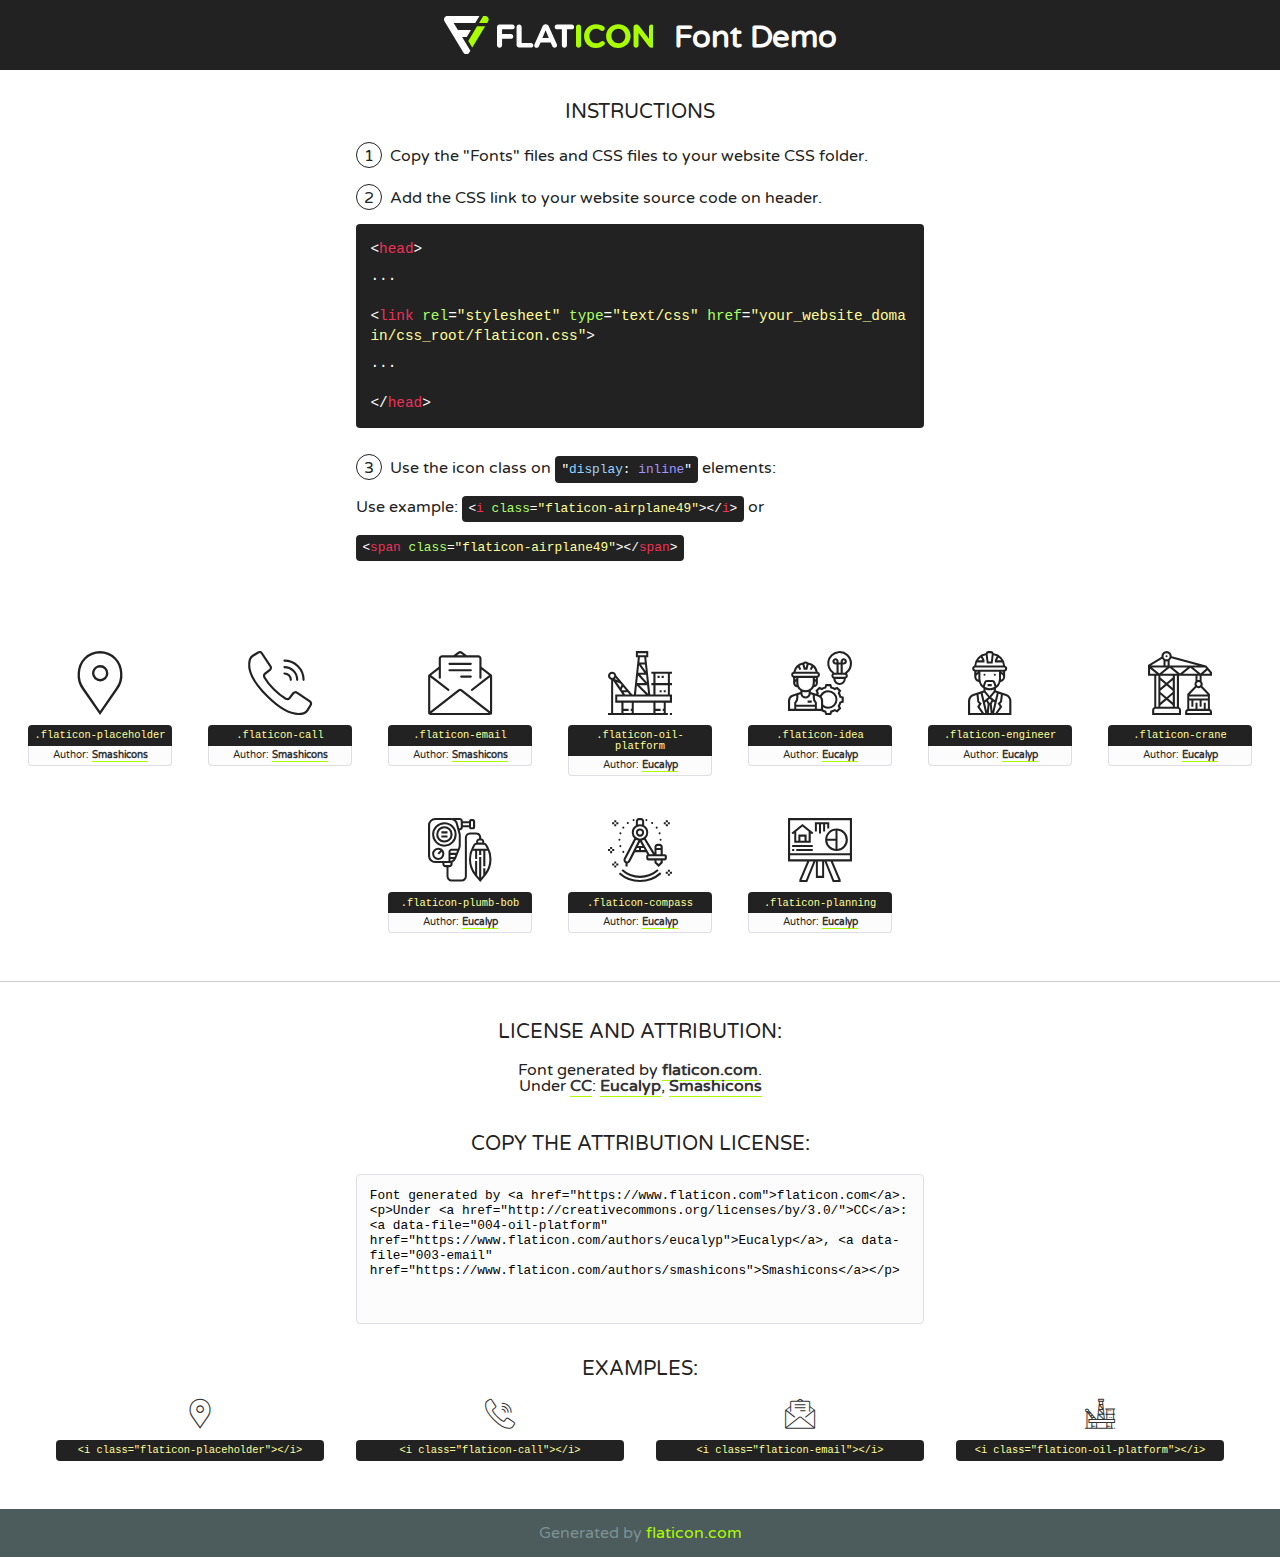
<file: static/fonts/flaticon/font/flaticon.html>
<!DOCTYPE html>
<!--
  Flaticon icon font: Flaticon
  Creation date: 20/06/2019 00:33
-->
<html>
<!DOCTYPE html>
<html>

<head>
    <title>Flaticon WebFont</title>
    <link href="http://fonts.googleapis.com/css?family=Varela+Round" rel="stylesheet" type="text/css" />
    <link rel="stylesheet" type="text/css" href="flaticon.css">
    <meta charset="UTF-8">
    <style>
    html, body, div, span, applet, object, iframe,
    h1, h2, h3, h4, h5, h6, p, blockquote, pre,
    a, abbr, acronym, address, big, cite, code,
    del, dfn, em, img, ins, kbd, q, s, samp,
    small, strike, strong, sub, sup, tt, var,
    b, u, i, center,
    dl, dt, dd, ol, ul, li,
    fieldset, form, label, legend,
    table, caption, tbody, tfoot, thead, tr, th, td,
    article, aside, canvas, details, embed, 
    figure, figcaption, footer, header, hgroup, 
    menu, nav, output, ruby, section, summary,
    time, mark, audio, video {
        margin: 0;
        padding: 0;
        border: 0;
        font-size: 100%;
        font: inherit;
        vertical-align: baseline;
    }
    /* HTML5 display-role reset for older browsers */
    article, aside, details, figcaption, figure, 
    footer, header, hgroup, menu, nav, section {
        display: block;
    }
    body {
        line-height: 1;
    }
    ol, ul {
        list-style: none;
    }
    blockquote, q {
        quotes: none;
    }
    blockquote:before, blockquote:after,
    q:before, q:after {
        content: '';
        content: none;
    }
    table {
        border-collapse: collapse;
        border-spacing: 0;
    }
    body {
        font-family: 'Varela Round', Helvetica, Arial, sans-serif;
        font-size: 16px;
        color: #222;
    }
    a {
        color: #333;
        border-bottom: 1px solid #a9fd00;
        font-weight: bold;
        text-decoration: none;
    }
    * {
        -moz-box-sizing: border-box;
        -webkit-box-sizing: border-box;
        box-sizing: border-box;
        margin: 0;
        padding: 0;
    }
    [class^="flaticon-"]:before, [class*=" flaticon-"]:before, [class^="flaticon-"]:after, [class*=" flaticon-"]:after {
        font-family: Flaticon;
        font-size: 30px;
        font-style: normal;
        margin-left: 20px;
        color: #333;
    }
    .wrapper {
        max-width: 600px;
        margin: auto;
        padding: 0 1em;
    }
    .title {
        font-size: 1.25em;
        text-align: center;
        margin-bottom: 1em;
        text-transform: uppercase;
    }
    header {
        text-align: center;
        background-color: #222;
        color: #fff;
        padding: 1em;
    }
    header .logo {
        width: 210px;
        height: 38px;
        display: inline-block;
        vertical-align: middle;
        margin-right: 1em;
        border: none;
    }
    header strong {
        font-size: 1.95em;
        font-weight: bold;
        vertical-align: middle;
        margin-top: 5px;
        display: inline-block;
    }
    .demo {
        margin: 2em auto;
        line-height: 1.25em;
    }
    .demo ul li {
        margin-bottom: 1em;
    }
    .demo ul li .num {
        color: #222;
        border-radius: 20px;
        display: inline-block;
        width: 26px;
        padding: 3px;
        height: 26px;
        text-align: center;
        margin-right: 0.5em;
        border: 1px solid #222;
    }
    .demo ul li code {
        background-color: #222;
        border-radius: 4px;
        padding: 0.25em 0.5em;
        display: inline-block;
        color: #fff;
        font-family: Consolas,Monaco,Lucida Console,Liberation Mono,DejaVu Sans Mono,Bitstream Vera Sans Mono,Courier New, monospace;
        font-weight: lighter;
        margin-top: 1em;
        font-size: 0.8em;
        word-break: break-all;
    }
    .demo ul li code.big {
        padding: 1em;
        font-size: 0.9em;
    }
    .demo ul li code .red {
        color: #EF3159;
    }
    .demo ul li code .green {
        color: #ACFF65;
    }
    .demo ul li code .yellow {
        color: #FFFF99;
    }
    .demo ul li code .blue {
        color: #99D3FF;
    }
    .demo ul li code .purple {
        color: #A295FF;
    }
    .demo ul li code .dots {
        margin-top: 0.5em;
        display: block;
    }
    #glyphs {
        border-bottom: 1px solid #ccc;
        padding: 2em 0;
        text-align: center;
    }
    .glyph {
        display: inline-block;
        width: 9em;
        margin: 1em;
        text-align: center;
        vertical-align: top;
        background: #FFF;
    }
    .glyph .glyph-icon {
        padding: 10px;
        display: block;
        font-family:"Flaticon";
        font-size: 64px;
        line-height: 1;
    }
    .glyph .glyph-icon:before {
        font-size: 64px;
        color: #222;
        margin-left: 0;
    }
    .class-name {
        font-size: 0.65em;
        background-color: #222;
        color: #fff;
        border-radius: 4px 4px 0 0;
        padding: 0.5em;
        color: #FFFF99;
        font-family: Consolas,Monaco,Lucida Console,Liberation Mono,DejaVu Sans Mono,Bitstream Vera Sans Mono,Courier New, monospace;
    }
    .author-name {
        font-size: 0.6em;
        background-color: #fcfcfd;
        border: 1px solid #DEDEE4;
        border-top: 0;
        border-radius: 0 0 4px 4px;
        padding: 0.5em;
    }
    .class-name:last-child {
        font-size: 10px;
        color:#888;
    }
    .class-name:last-child a {
        font-size: 10px;
        color:#555;
    }
    .class-name:last-child a:hover {
        color:#a9fd00;
    }
    .glyph > input {
        display: block;
        width: 100px;
        margin: 5px auto;
        text-align: center;
        font-size: 12px;
        cursor: text;
    }
    .glyph > input.icon-input {
        font-family:"Flaticon";
        font-size: 16px;
        margin-bottom: 10px;
    }
    .attribution .title {
        margin-top: 2em;
    }
    .attribution textarea {
        background-color: #fcfcfd;
        padding: 1em;
        border: none;
        box-shadow: none;
        border: 1px solid #DEDEE4;
        border-radius: 4px;
        resize: none;
        width: 100%;
        height: 150px;
        font-size: 0.8em;
        font-family: Consolas,Monaco,Lucida Console,Liberation Mono,DejaVu Sans Mono,Bitstream Vera Sans Mono,Courier New, monospace;
        -webkit-appearance: none;
    }
    .iconsuse {
        margin: 2em auto;
        text-align: center;
        max-width: 1200px;
    }
    .iconsuse:after {
        content: '';
        display: table;
        clear: both;
    }
    .iconsuse .image {
        float: left;
        width: 25%;
        padding: 0 1em;
    }
    .iconsuse .image p {
        margin-bottom: 1em;
    }
    .iconsuse .image span {
        display: block;
        font-size: 0.65em;
        background-color: #222;
        color: #fff;
        border-radius: 4px;
        padding: 0.5em;
        color: #FFFF99;
        margin-top: 1em;
        font-family: Consolas,Monaco,Lucida Console,Liberation Mono,DejaVu Sans Mono,Bitstream Vera Sans Mono,Courier New, monospace;
    }
    #footer {
        text-align: center;
        background-color: #4C5B5C;
        color: #7c9192;
        padding: 1em;
    }
    #footer a {
        border: none;
        color: #a9fd00;
        font-weight: normal;
    }
    @media (max-width: 960px) {
        .iconsuse .image {
            width: 50%;
        }
    }
    @media (max-width: 560px) {
        .iconsuse .image {
            width: 100%;
        }
    }
    </style>
</head>

<body class="characters-off">

    <header>
        <a href="https://www.flaticon.com" target="_blank" class="logo">
            <svg version="1.1" xmlns="http://www.w3.org/2000/svg" xmlns:xlink="http://www.w3.org/1999/xlink" xmlns:a="http://ns.adobe.com/AdobeSVGViewerExtensions/3.0/" viewBox="0 0 560.875 102.036" enable-background="new 0 0 560.875 102.036" xml:space="preserve">
                <defs>
                </defs>
                <g>
                    <g class="letters">
                        <path fill="#ffffff" d="M141.596,29.675c0-3.777,2.985-6.767,6.764-6.767h34.438c3.426,0,6.15,2.728,6.15,6.15
                        c0,3.43-2.724,6.149-6.15,6.149h-27.674v13.091h23.719c3.429,0,6.151,2.724,6.151,6.15c0,3.43-2.723,6.149-6.151,6.149h-23.719
                        v17.574c0,3.773-2.986,6.761-6.764,6.761c-3.779,0-6.764-2.989-6.764-6.761V29.675z"></path>
                        <path fill="#ffffff" d="M193.844,29.149c0-3.781,2.985-6.767,6.764-6.767c3.776,0,6.763,2.985,6.763,6.767v42.957h25.039
                        c3.426,0,6.149,2.726,6.149,6.153c0,3.425-2.723,6.15-6.149,6.15h-31.802c-3.779,0-6.764-2.986-6.764-6.768V29.149z"></path>
                        <path fill="#ffffff" d="M241.891,75.71l21.438-48.407c1.492-3.341,4.215-5.357,7.906-5.357h0.792
                        c3.686,0,6.323,2.017,7.815,5.357l21.439,48.407c0.436,0.967,0.701,1.845,0.701,2.723c0,3.602-2.809,6.501-6.414,6.501
                        c-3.161,0-5.269-1.845-6.499-4.655l-4.132-9.661h-27.059l-4.301,10.102c-1.144,2.631-3.426,4.214-6.237,4.214
                        c-3.517,0-6.24-2.81-6.24-6.325C241.1,77.64,241.451,76.677,241.891,75.71z M279.932,58.666l-8.521-20.297l-8.526,20.297H279.932
                        z"></path>
                        <path fill="#ffffff" d="M314.864,35.387H301.86c-3.429,0-6.239-2.813-6.239-6.238c0-3.429,2.811-6.24,6.239-6.24h39.533
                        c3.426,0,6.237,2.811,6.237,6.24c0,3.425-2.811,6.238-6.237,6.238h-13.001v42.785c0,3.773-2.99,6.761-6.764,6.761
                        c-3.779,0-6.764-2.989-6.764-6.761V35.387z"></path>
                        <path fill="#A9FD00" d="M352.615,29.149c0-3.781,2.985-6.767,6.767-6.767c3.774,0,6.761,2.985,6.761,6.767v49.024
                        c0,3.773-2.987,6.761-6.761,6.761c-3.781,0-6.767-2.989-6.767-6.761V29.149z"></path>
                        <path fill="#A9FD00" d="M374.132,53.836v-0.179c0-17.481,13.178-31.801,32.065-31.801c9.22,0,15.459,2.458,20.557,6.238
                        c1.402,1.054,2.637,2.985,2.637,5.357c0,3.692-2.985,6.59-6.681,6.59c-1.845,0-3.071-0.702-4.044-1.319
                        c-3.776-2.813-7.729-4.393-12.562-4.393c-10.364,0-17.831,8.611-17.831,19.154v0.173c0,10.542,7.291,19.329,17.831,19.329
                        c5.715,0,9.492-1.756,13.359-4.834c1.049-0.874,2.458-1.491,4.039-1.491c3.429,0,6.325,2.813,6.325,6.236
                        c0,2.106-1.056,3.78-2.282,4.834c-5.539,4.834-12.036,7.733-21.878,7.733C387.572,85.464,374.132,71.493,374.132,53.836z"></path>
                        <path fill="#A9FD00" d="M433.009,53.836v-0.179c0-17.481,13.79-31.801,32.766-31.801c18.981,0,32.592,14.143,32.592,31.628v0.173
                        c0,17.483-13.785,31.807-32.769,31.807C446.625,85.464,433.009,71.32,433.009,53.836z M484.224,53.836v-0.179
                        c0-10.539-7.725-19.326-18.626-19.326c-10.893,0-18.449,8.611-18.449,19.154v0.173c0,10.542,7.73,19.329,18.626,19.329
                        C476.676,72.986,484.224,64.378,484.224,53.836z"></path>
                        <path fill="#A9FD00" d="M506.233,29.321c0-3.774,2.99-6.763,6.767-6.763h1.401c3.252,0,5.183,1.583,7.029,3.953l26.093,34.265
                        V29.059c0-3.692,2.99-6.677,6.681-6.677c3.683,0,6.671,2.985,6.671,6.677v48.934c0,3.78-2.987,6.765-6.764,6.765h-0.436
                        c-3.257,0-5.188-1.581-7.034-3.953l-27.056-35.492v32.944c0,3.687-2.985,6.676-6.678,6.676c-3.683,0-6.673-2.989-6.673-6.676
                        V29.321z"></path>
                    </g>
                    <g class="insignia">
                        <path fill="#ffffff" d="M48.372,56.137h12.517l11.156-18.537H37.186L25.688,18.539h57.825L94.668,0H9.271
                        C5.925,0,2.842,1.801,1.198,4.716c-1.644,2.907-1.593,6.482,0.134,9.343l50.38,83.501c1.678,2.781,4.689,4.476,7.938,4.476
                        c3.246,0,6.257-1.695,7.935-4.476l2.898-4.804L48.372,56.137z"></path>
                        <g class="i">
                            <path fill="#A9FD00" d="M93.575,18.539h0.031v0.004l21.652,0.004l2.705-4.488c1.727-2.861,1.778-6.436,0.133-9.343
                            C116.454,1.801,113.371,0,110.026,0h-5.294L93.575,18.539z"></path>
                            <polygon fill="#A9FD00" points="88.291,27.356 64.725,66.486 75.519,84.404 109.942,27.356"></polygon>
                        </g>
                    </g>
                </g>
            </svg>
        </a>
        <strong>Font Demo</strong>
    </header>


    <section class="demo wrapper">

        <p class="title">Instructions</p>

        <ul>
            <li>
                <span class="num">1</span>Copy the "Fonts" files and CSS files to your website CSS folder.
            </li>
            <li>
                <span class="num">2</span>Add the CSS link to your website source code on header.
                <code class="big">
                    &lt;<span class="red">head</span>&gt;
                    <br/><span class="dots">...</span>
                    <br/>&lt;<span class="red">link</span> <span class="green">rel</span>=<span class="yellow">"stylesheet"</span> <span class="green">type</span>=<span class="yellow">"text/css"</span> <span class="green">href</span>=<span class="yellow">"your_website_domain/css_root/flaticon.css"</span>&gt;
                    <br/><span class="dots">...</span>
                    <br/>&lt;/<span class="red">head</span>&gt;
                </code>
            </li>

            <li>
                <p>
                    <span class="num">3</span>Use the icon class on <code>"<span class="blue">display</span>:<span class="purple"> inline</span>"</code> elements:
                    <br />
                    Use example: <code>&lt;<span class="red">i</span> <span class="green">class</span>=<span class="yellow">&quot;flaticon-airplane49&quot;</span>&gt;&lt;/<span class="red">i</span>&gt;</code> or <code>&lt;<span class="red">span</span> <span class="green">class</span>=<span class="yellow">&quot;flaticon-airplane49&quot;</span>&gt;&lt;/<span class="red">span</span>&gt;</code>
            </li>
        </ul>

    </section>




   <section id="glyphs">          
    
      
        <div class="glyph"><div class="glyph-icon flaticon-placeholder"></div>
            <div class="class-name">.flaticon-placeholder</div>
            <div class="author-name">Author: <a data-file="001-placeholder" href="https://www.flaticon.com/authors/smashicons">Smashicons</a> </div> 
        </div>        
        
        <div class="glyph"><div class="glyph-icon flaticon-call"></div>
            <div class="class-name">.flaticon-call</div>
            <div class="author-name">Author: <a data-file="002-call" href="https://www.flaticon.com/authors/smashicons">Smashicons</a> </div> 
        </div>        
        
        <div class="glyph"><div class="glyph-icon flaticon-email"></div>
            <div class="class-name">.flaticon-email</div>
            <div class="author-name">Author: <a data-file="003-email" href="https://www.flaticon.com/authors/smashicons">Smashicons</a> </div> 
        </div>        
        
        <div class="glyph"><div class="glyph-icon flaticon-oil-platform"></div>
            <div class="class-name">.flaticon-oil-platform</div>
            <div class="author-name">Author: <a data-file="004-oil-platform" href="https://www.flaticon.com/authors/eucalyp">Eucalyp</a> </div> 
        </div>        
        
        <div class="glyph"><div class="glyph-icon flaticon-idea"></div>
            <div class="class-name">.flaticon-idea</div>
            <div class="author-name">Author: <a data-file="005-idea" href="https://www.flaticon.com/authors/eucalyp">Eucalyp</a> </div> 
        </div>        
        
        <div class="glyph"><div class="glyph-icon flaticon-engineer"></div>
            <div class="class-name">.flaticon-engineer</div>
            <div class="author-name">Author: <a data-file="006-engineer" href="https://www.flaticon.com/authors/eucalyp">Eucalyp</a> </div> 
        </div>        
        
        <div class="glyph"><div class="glyph-icon flaticon-crane"></div>
            <div class="class-name">.flaticon-crane</div>
            <div class="author-name">Author: <a data-file="007-crane" href="https://www.flaticon.com/authors/eucalyp">Eucalyp</a> </div> 
        </div>        
        
        <div class="glyph"><div class="glyph-icon flaticon-plumb-bob"></div>
            <div class="class-name">.flaticon-plumb-bob</div>
            <div class="author-name">Author: <a data-file="008-plumb-bob" href="https://www.flaticon.com/authors/eucalyp">Eucalyp</a> </div> 
        </div>        
        
        <div class="glyph"><div class="glyph-icon flaticon-compass"></div>
            <div class="class-name">.flaticon-compass</div>
            <div class="author-name">Author: <a data-file="009-compass" href="https://www.flaticon.com/authors/eucalyp">Eucalyp</a> </div> 
        </div>        
        
        <div class="glyph"><div class="glyph-icon flaticon-planning"></div>
            <div class="class-name">.flaticon-planning</div>
            <div class="author-name">Author: <a data-file="010-planning" href="https://www.flaticon.com/authors/eucalyp">Eucalyp</a> </div> 
        </div>        
        

    </section>



    <section class="attribution wrapper"   style="text-align:center;">

      <div class="title">License and attribution:</div><div class="attrDiv">Font generated by <a href="https://www.flaticon.com">flaticon.com</a>. <div><p>Under <a href="http://creativecommons.org/licenses/by/3.0/">CC</a>: <a data-file="004-oil-platform" href="https://www.flaticon.com/authors/eucalyp">Eucalyp</a>, <a data-file="003-email" href="https://www.flaticon.com/authors/smashicons">Smashicons</a></p>  </div>
      </div>
      <div class="title">Copy the Attribution License:</div>

    <textarea onclick="this.focus();this.select();">Font generated by &lt;a href=&quot;https://www.flaticon.com&quot;&gt;flaticon.com&lt;/a&gt;. <p>Under <a href="http://creativecommons.org/licenses/by/3.0/">CC</a>: <a data-file="004-oil-platform" href="https://www.flaticon.com/authors/eucalyp">Eucalyp</a>, <a data-file="003-email" href="https://www.flaticon.com/authors/smashicons">Smashicons</a></p>  
     </textarea>

    </section>

    <section class="iconsuse">

          <div class="title">Examples:</div>            
             
            <div class="image">
                <p>
                    <i class="glyph-icon flaticon-placeholder"></i> 
                    <span>&lt;i class=&quot;flaticon-placeholder&quot;&gt;&lt;/i&gt;</span>
                </p>
            </div>
            
            <div class="image">
                <p>
                    <i class="glyph-icon flaticon-call"></i> 
                    <span>&lt;i class=&quot;flaticon-call&quot;&gt;&lt;/i&gt;</span>
                </p>
            </div>
            
            <div class="image">
                <p>
                    <i class="glyph-icon flaticon-email"></i> 
                    <span>&lt;i class=&quot;flaticon-email&quot;&gt;&lt;/i&gt;</span>
                </p>
            </div>
            
            <div class="image">
                <p>
                    <i class="glyph-icon flaticon-oil-platform"></i> 
                    <span>&lt;i class=&quot;flaticon-oil-platform&quot;&gt;&lt;/i&gt;</span>
                </p>
            </div>
                       
        </div>
                            
    </section>

<div id="footer">
    <div>Generated by <a href="https://www.flaticon.com">flaticon.com</a>
    </div>
</div>



</body>
</html>
</file>
<file: static/fonts/flaticon/font/flaticon.css>
/*
  	Flaticon icon font: Flaticon
  	Creation date: 20/06/2019 00:33
  	*/

@font-face {
  font-family: "Flaticon";
  src: url("./Flaticon.eot");
  src: url("./Flaticon.eot?#iefix") format("embedded-opentype"),
       url("./Flaticon.woff2") format("woff2"),
       url("./Flaticon.woff") format("woff"),
       url("./Flaticon.ttf") format("truetype"),
       url("./Flaticon.svg#Flaticon") format("svg");
  font-weight: normal;
  font-style: normal;
}

@media screen and (-webkit-min-device-pixel-ratio:0) {
  @font-face {
    font-family: "Flaticon";
    src: url("./Flaticon.svg#Flaticon") format("svg");
  }
}

[class^="flaticon-"]:before, [class*=" flaticon-"]:before,
[class^="flaticon-"]:after, [class*=" flaticon-"]:after {   
  font-family: Flaticon;
  font-style: normal;
  font-weight: normal;
  font-variant: normal;
  line-height: 1;
  text-decoration: inherit;
  text-rendering: optimizeLegibility;
  text-transform: none;
  -moz-osx-font-smoothing: grayscale;
  -webkit-font-smoothing: antialiased;
  font-smoothing: antialiased;
}

.flaticon-placeholder:before { content: "\f100"; }
.flaticon-call:before { content: "\f101"; }
.flaticon-email:before { content: "\f102"; }
.flaticon-oil-platform:before { content: "\f103"; }
.flaticon-idea:before { content: "\f104"; }
.flaticon-engineer:before { content: "\f105"; }
.flaticon-crane:before { content: "\f106"; }
.flaticon-plumb-bob:before { content: "\f107"; }
.flaticon-compass:before { content: "\f108"; }
.flaticon-planning:before { content: "\f109"; }
</file>
